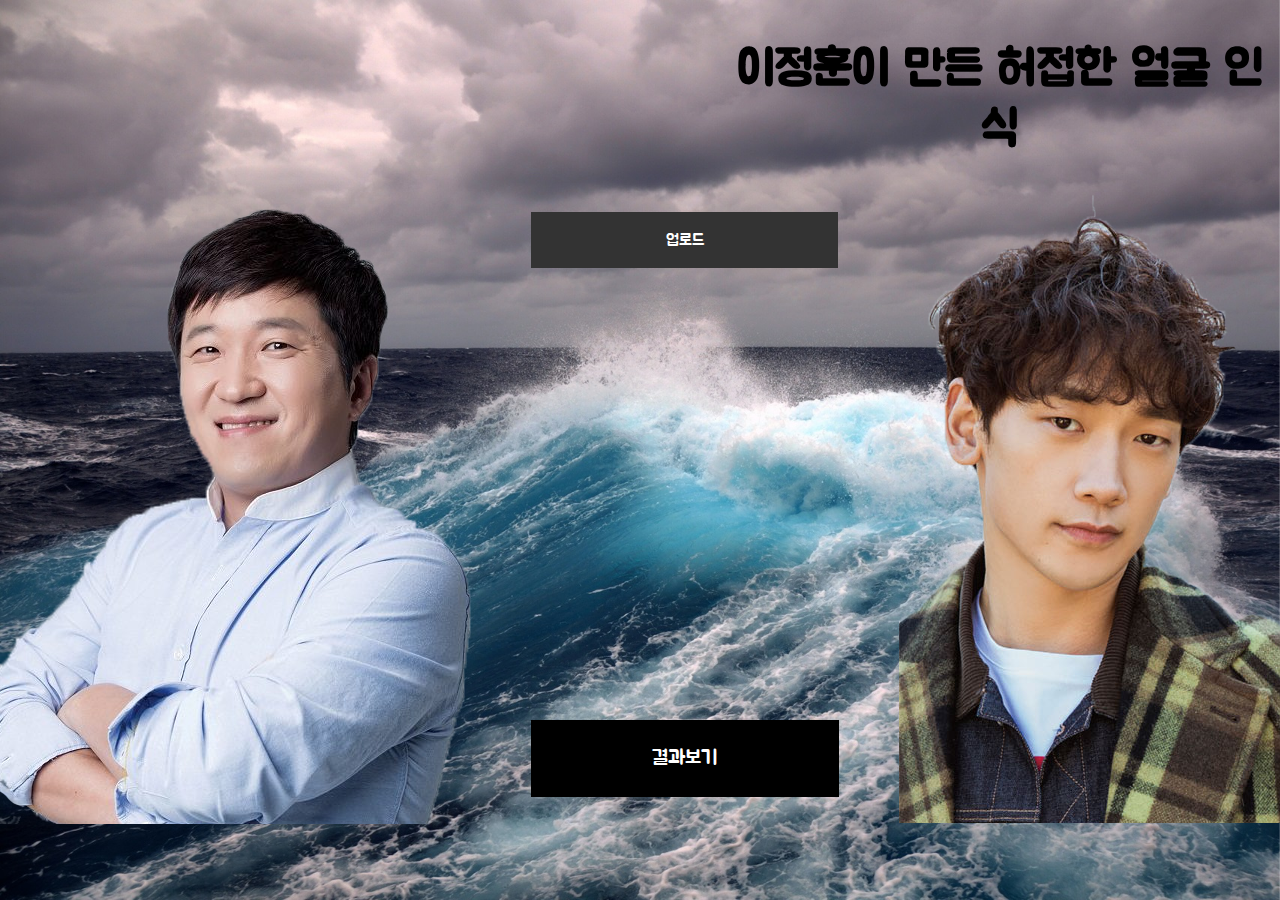
<file: app/templates/index.html>
<!DOCTYPE html>
<html lang="en">

<head>
    <meta charset="UTF-8">
    <meta name="viewport" content="width=device-width, initial-scale=1.0">
    <title>이상혁이 만든 짱짱 멋진 웹사이트</title>

    <link rel="shortcut icon" href="../static/img/favicon.jpg">
    <link rel="stylesheet" href="../static/css/style.css?ver=2">
    <link href="https://fonts.googleapis.com/css2?family=Black+Han+Sans&family=Jua&display=swap" rel="stylesheet">
    <script src="https://code.jquery.com/jquery-3.2.1.min.js"></script>
</head>

<body>
    <div class="back"></div>
    <!-- 헤더 -->
    <header id="header">
        <div class="container">
            <h1>이정훈이 만든 허접한 얼굴 인식</h1>
        </div>
    </header>

    <!-- 메인 -->
    <main id="main">
        <div class="container">
            <div class="row">
                <!-- 정형돈 -->
                <div class="left">
                    <img src="../static/img/pig.png" alt="정형돈">
                </div>

                <!-- 중앙 -->
                <div class="center">
                    <div class="cover">
                        <!-- 애니메이션 -->
                        <div class="bar_box">
                            <div class="bar"></div>
                        </div>
                        <p>분석중... 잠시만 기다려주세요.</p>
                    </div>
                    <form action="http://localhost:5000/fileUpload" method="POST" enctype="multipart/form-data">
                        <label for="exfile">업로드</label>
                        <input type="file" name="file" id="exfile" multiple accept='image/*' />
                        <div id='preview'></div>
                        <input type="submit" id="result" value="결과보기" style="font-family: 'Jua', sans-serif;"
                            onclick="remove()" />
                    </form>
                </div>

                <!-- 비 -->
                <div class="right">
                    <img src="../static/img/rain.png" alt="비">
                </div>
            </div>
        </div>
    </main>

    <!-- <footer id="footer">

        </footer> -->
    </div>

    <script>
        var upload = document.querySelector('#exfile');
        var preview = document.querySelector('#preview');

        upload.addEventListener('change', function (e) {

            $('#preview img').remove()

            var get_file = e.target.files;
            console.log(get_file)
            var image = document.createElement('img');

            /* FileReader 객체 생성 */
            var reader = new FileReader();

            /* reader 시작시 함수 구현 */
            reader.onload = (function (aImg) {
                // console.log(1);

                return function (e) {
                    // console.log(3);
                    /* base64 인코딩 된 스트링 데이터 */
                    aImg.src = e.target.result
                }
            })(image)

            if (get_file) {
                /* 
                    get_file[0] 을 읽어서 read 행위가 종료되면 loadend 이벤트가 트리거 되고 
                    onload 에 설정했던 return 으로 넘어간다.
                    이와 함게 base64 인코딩 된 스트링 데이터가 result 속성에 담겨진다.
                */
                reader.readAsDataURL(get_file[0]);
                // console.log(2);
            }

            preview.appendChild(image);
        })


        function remove() {
            $('form').css('display', 'none')
            $('.cover').css('display', 'block')
            $('.bar').css('display', 'block')
        }
    </script>
</body>

</html>
</file>
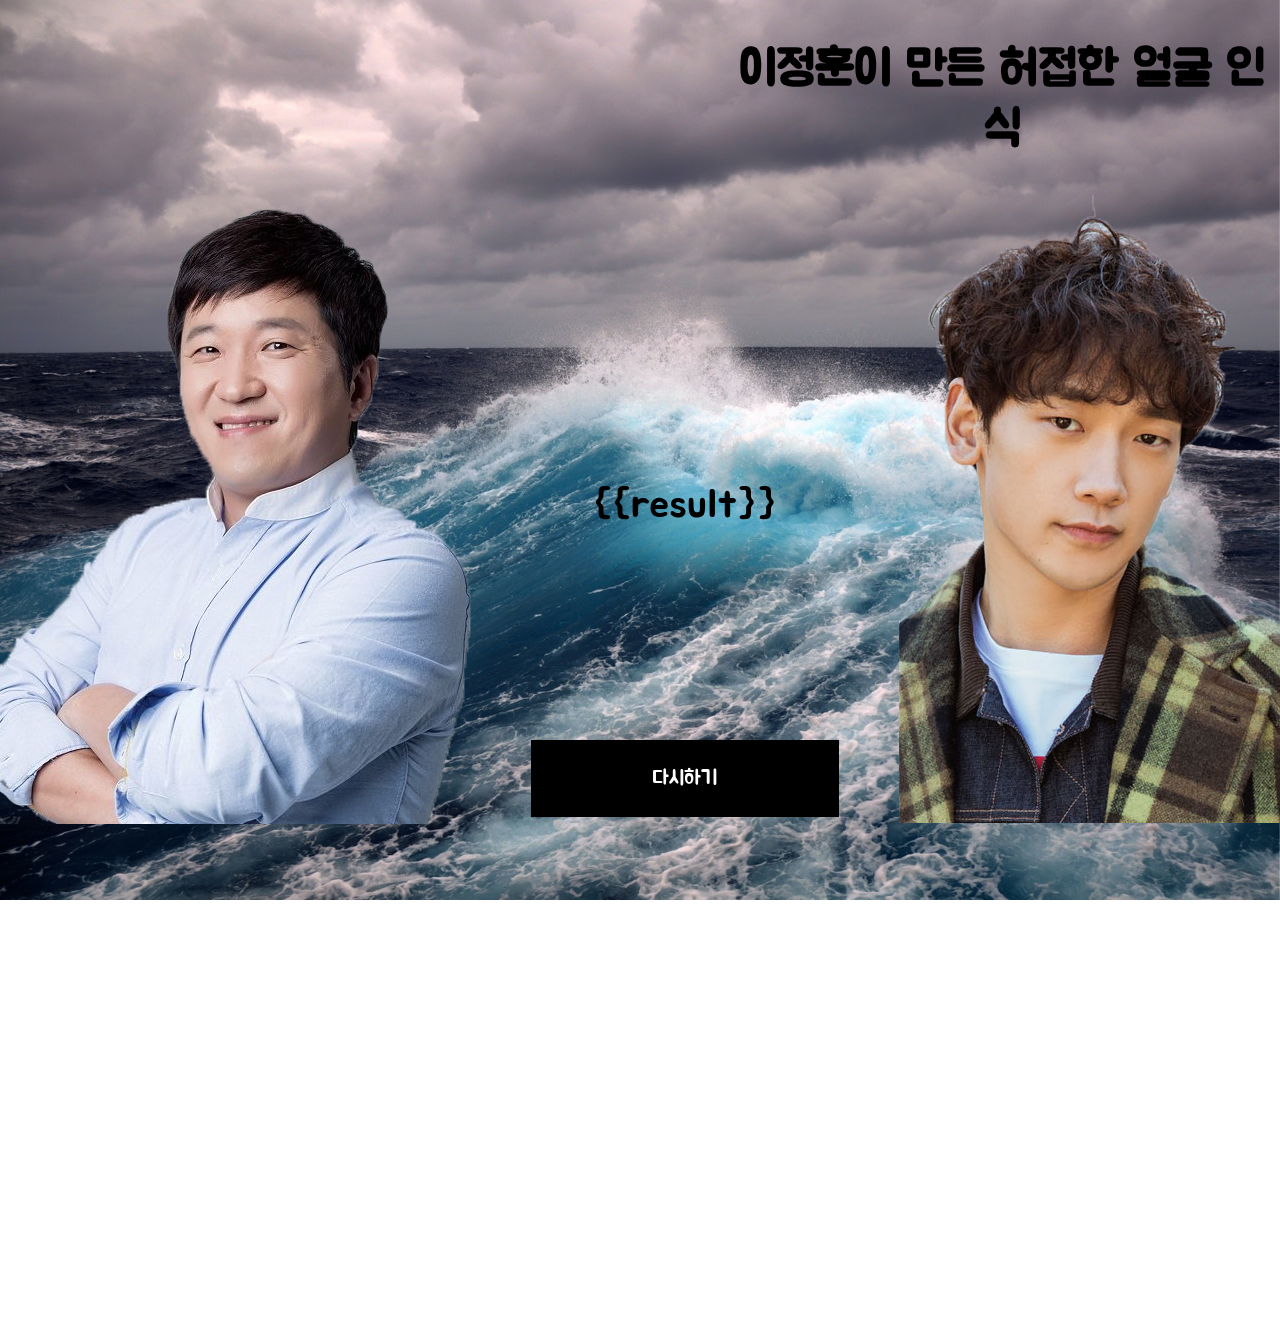
<file: app/templates/result.html>
<!DOCTYPE html>
<html lang="en">

<head>
    <meta charset="UTF-8">
    <meta name="viewport" content="width=device-width, initial-scale=1.0">
    <title>이상혁이 만든 짱짱 멋진 웹사이트 결과창</title>

    <link rel="shortcut icon" href="../static/img/favicon.jpg">
    <link href="https://fonts.googleapis.com/css2?family=Black+Han+Sans&family=Jua&display=swap" rel="stylesheet">
    <link rel="stylesheet" href="../static/css/result.css?ver=2">
    <script src="https://code.jquery.com/jquery-3.2.1.min.js"></script>
</head>

<body>
    <div class="back"></div>
    <!-- 헤더 -->
    <header id="header">
        <div class="container">
            <h1>이정훈이 만든 허접한 얼굴 인식</h1>
        </div>
    </header>

    <!-- 메인 -->
    <main id="main">
        <div class="container">
            <div class="row">
                <!-- 정형돈 -->
                <div class="left">
                    <img src="../static/img/pig.png" alt="정형돈">
                </div>

                <!-- 중앙 -->
                <div class="center">
                    <div class="cover">
                        <div class="result">
                            <p>{{result}}</p>
                        </div>
                        <button id="result" type="button" onclick="back()">다시하기</button>
                    </div>
                </div>

                <!-- 비 -->
                <div class="right">
                    <img src="../static/img/rain.png" alt="비">
                </div>
            </div>
        </div>
    </main>

    <!-- <footer id="footer">

        </footer> -->
    </div>

    <script>
        function back(){
            history.back()
        }
        var upload = document.querySelector('#exfile');
        var preview = document.querySelector('#preview');

        upload.addEventListener('change', function (e) {
 
                $('#preview img').remove()
                  
                var get_file = e.target.files;
                console.log(get_file)
                var image = document.createElement('img');

                /* FileReader 객체 생성 */
                var reader = new FileReader();

                /* reader 시작시 함수 구현 */
                reader.onload = (function (aImg) {
                    // console.log(1);

                    return function (e) {
                        // console.log(3);
                        /* base64 인코딩 된 스트링 데이터 */
                        aImg.src = e.target.result
                    }
                })(image)

                if (get_file) {
                    /* 
                        get_file[0] 을 읽어서 read 행위가 종료되면 loadend 이벤트가 트리거 되고 
                        onload 에 설정했던 return 으로 넘어간다.
                        이와 함게 base64 인코딩 된 스트링 데이터가 result 속성에 담겨진다.
                    */
                    reader.readAsDataURL(get_file[0]);
                    // console.log(2);
                }

                preview.appendChild(image);
        })


        function remove() {
            $('form').css('display', 'none')
            $('.cover').css('display', 'block')
            $('.bar').css('display', 'block')
        }
    </script>
</body>

</html>
</file>
<file: app/static/css/style.css>
@charset "utf-8";

*{margin: 0; padding: 0;}
body {font-family: 'Jua', sans-serif;} 
.back{background : url(..//img/Wind-storm-sea-wave-water_1920x1200.jpg); position: fixed; z-index: -1; background-size: cover; background-repeat: no-repeat; width: 100%; height: 100vh;}

/* 컨테이너 */
.container {width: 1280px; margin: 0 auto;}

/* 헤더 */
#header {width: 100%; text-align: center; font-size: 24px; position: relative;}
#header h1{position: absolute; left: 720px; top: 40px;}

/* 메인 */
main { width: 100%; padding-top: 150px;}
main .row {display: flex;}

/* 정형돈 */
main .left {margin-right: 45px;}

/* 중앙 */
main .center {margin-top: 80px;}
main .cover {width: 308px; height: 300px; display: none;}
main .cover p {margin-left: 52px; font-size: 18px;}
main label {cursor: pointer; background: #333; padding: 20px 134.5px; color: #fff;}
main #exfile { margin-left: 25px; display: none;}
main #preview {width: 308px; height: 450px; margin-top: 20px;}
main #preview img {width: 308px; height: 450px; object-fit: contain;}
main #result {background: black; color: white; padding: 25px 120px; border: 1px solid black; cursor: pointer; font-size: 20px;}

/* 비 */
main .right {margin: 45px 0 0 60px;}

/* 애니메이션 */
.bar_box {margin-top: 230px; width: 300px; height: 40px; border: 2px solid black; position: relative;}
.bar {position: absolute; left: 50px; width: 100px; height: 40px; margin-left: -100px; background-color: #000; animation: bar 2s infinite alternate; }

/* 키프레임 */  
@keyframes bar {
    0% {
      left:100px
    }
    100% {
      left:300px;
    }
}
</file>
<file: app/static/css/result.css>
@charset "utf-8";

*{margin: 0; padding: 0;}
body {font-family: 'Jua', sans-serif;}
.back{background : url(../../static/img/Wind-storm-sea-wave-water_1920x1200.jpg); position: fixed; z-index: -1; background-size: cover; background-repeat: no-repeat; width: 100%; height: 100vh;}

/* 컨테이너 */
.container {width: 1280px; margin: 0 auto;}

/* 헤더 */
#header {width: 100%; text-align: center; font-size: 24px; position: relative;}
#header h1{position: absolute; left: 725px; top: 40px;}
/* 메인 */
main { width: 100%; padding-top: 150px;}
main .row {display: flex;}

/* 정형돈 */
main .left {margin-right: 45px;}

/* 중앙 */
main .center {margin-top: 80px;}
main .cover {width: 308px; height: 600px; position: relative;}
main .cover .result {position: absolute; top: 250px;}
main .cover .result p {font-size: 40px; text-align: center; width: 308px;}
#result {font-family: 'Jua', sans-serif; background: black; color: white; width: 308px; margin: 510px auto; padding: 25px 0px; border: 1px solid black; cursor: pointer; font-size: 20px;}

/* 비 */
main .right {margin: 45px 0 0 60px;}
</file>
